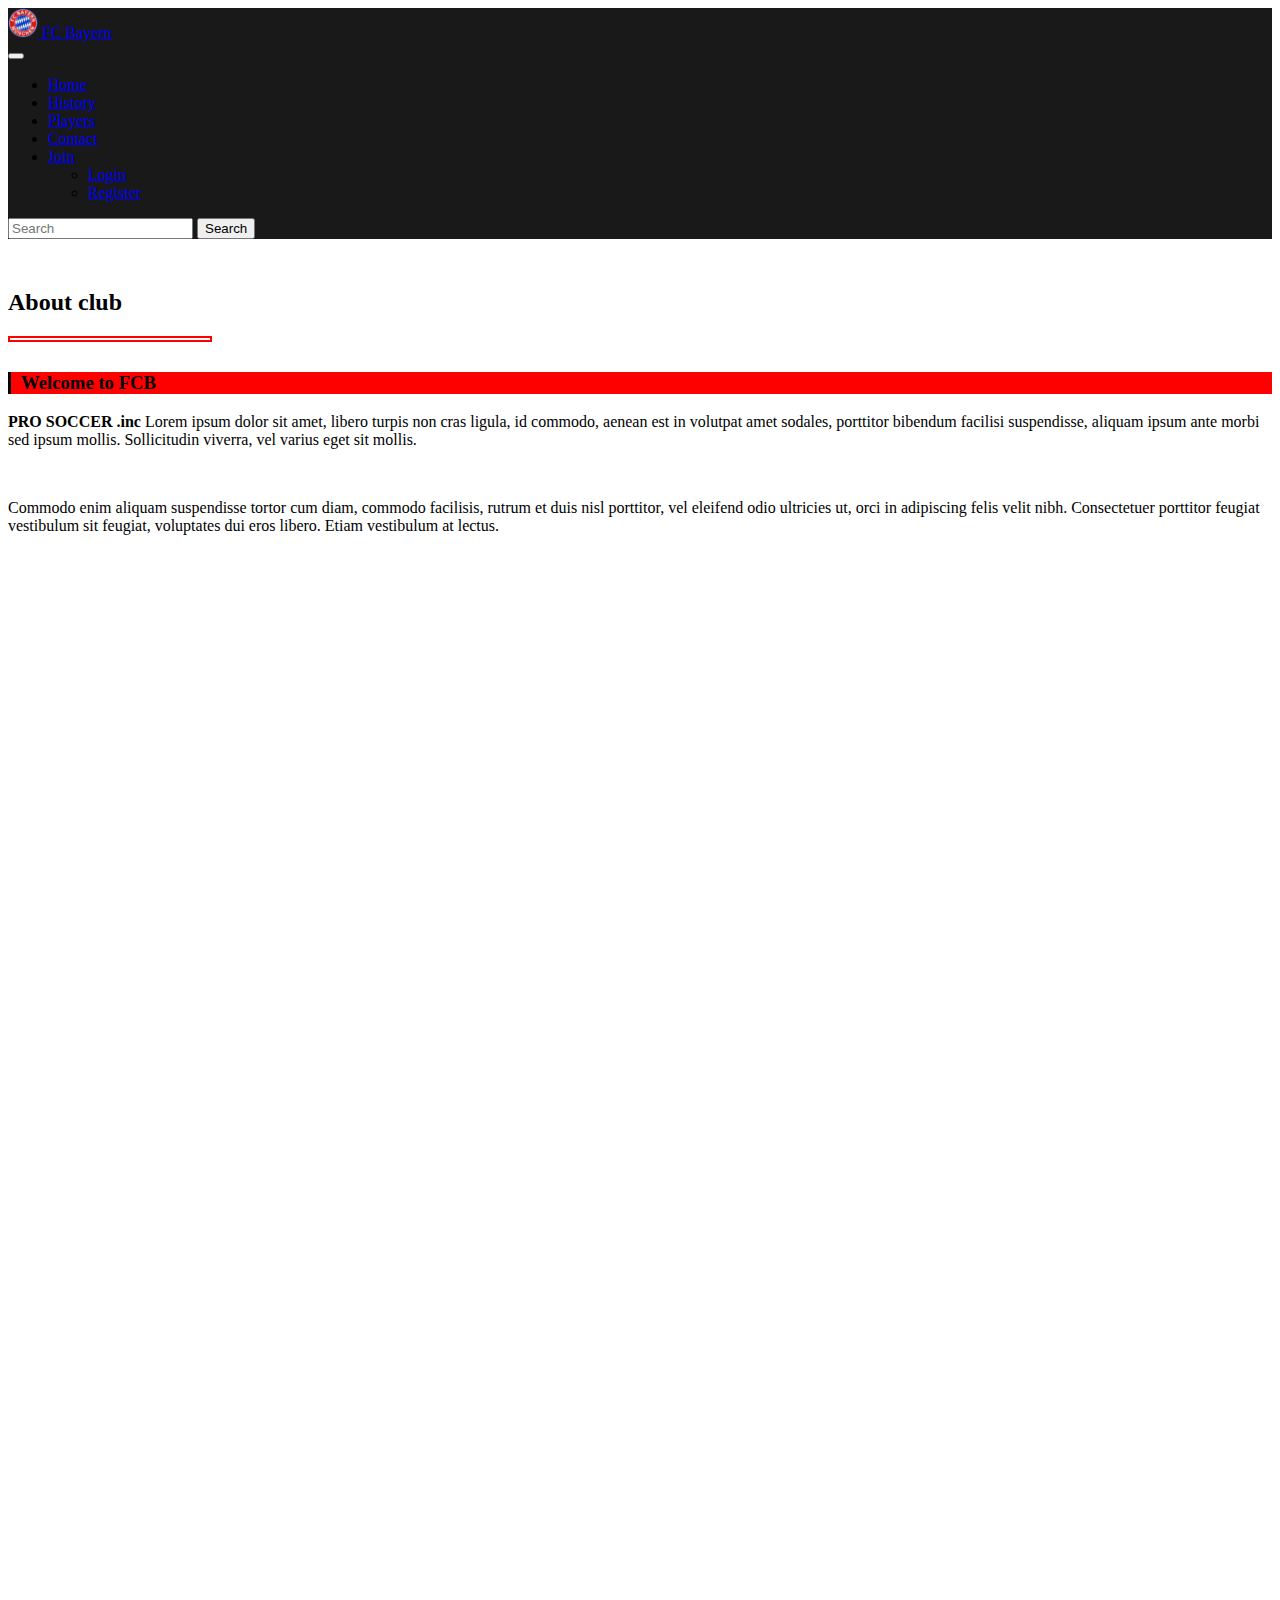
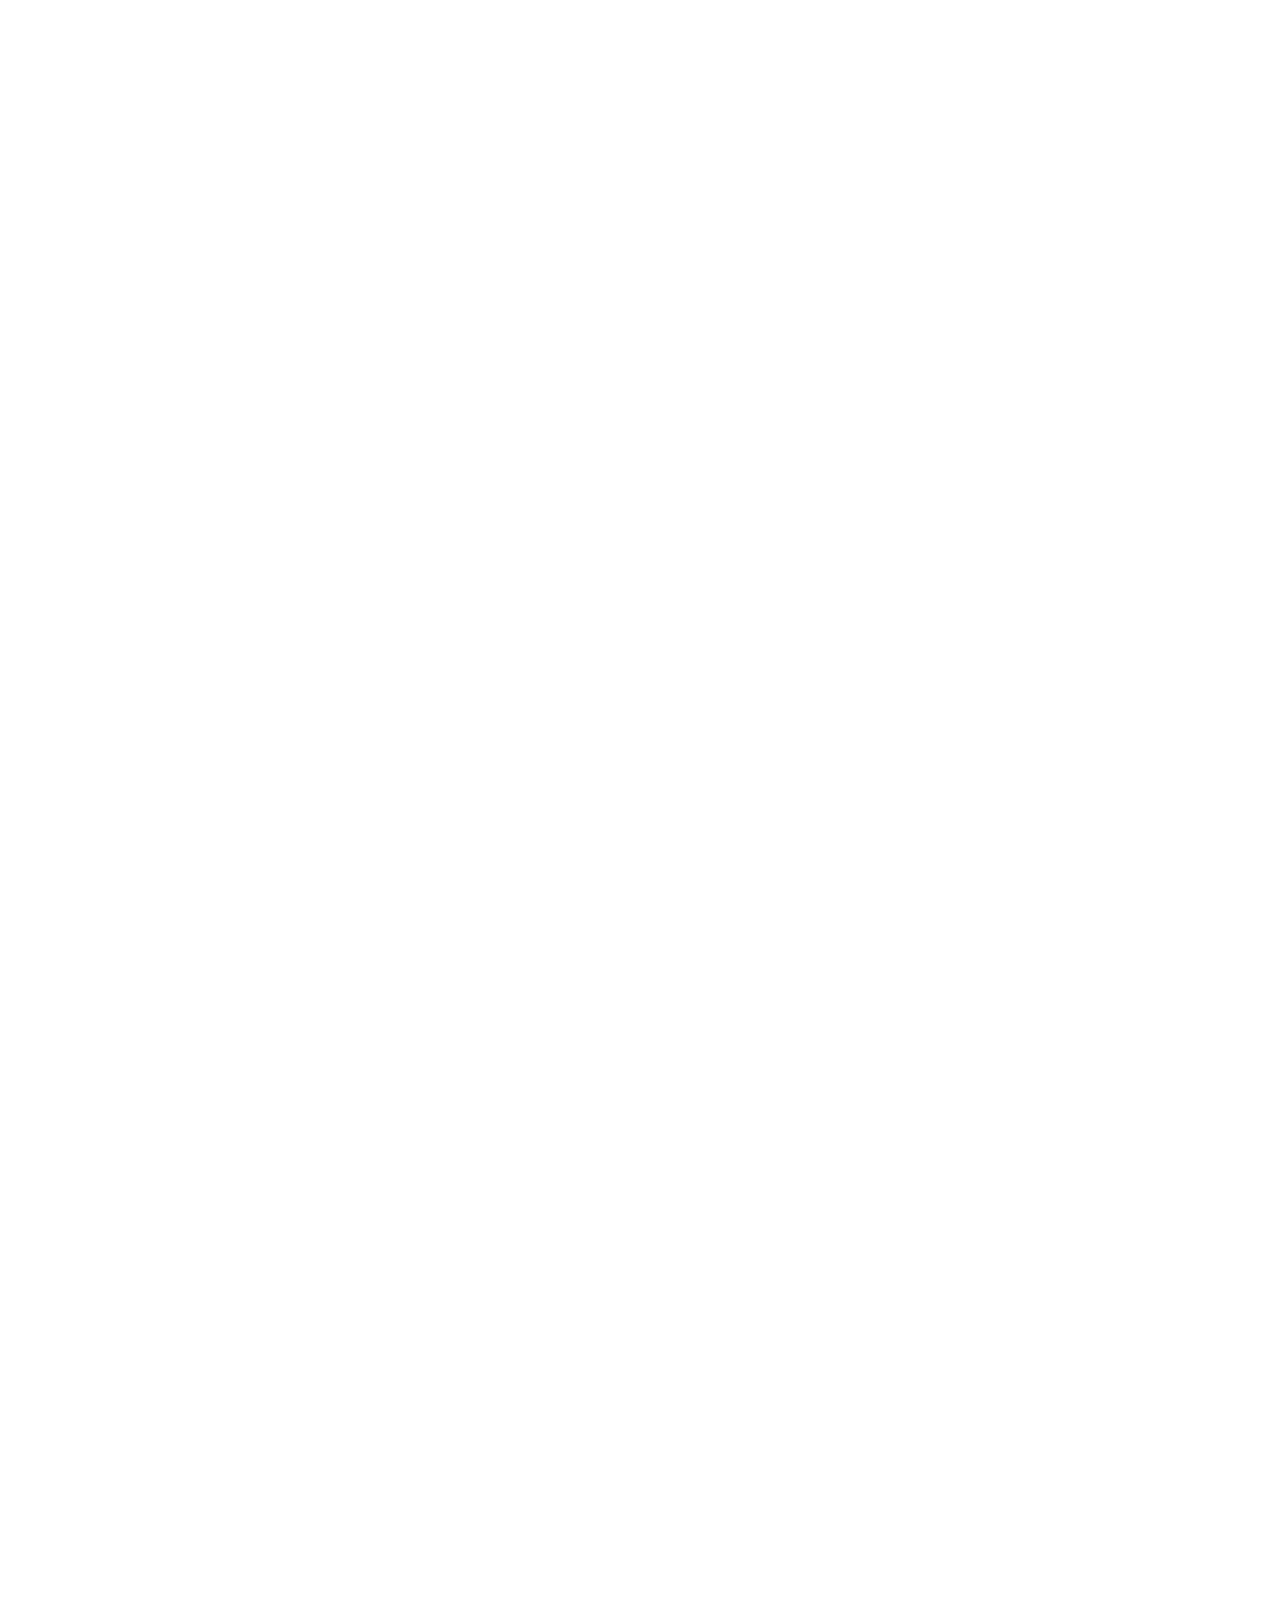
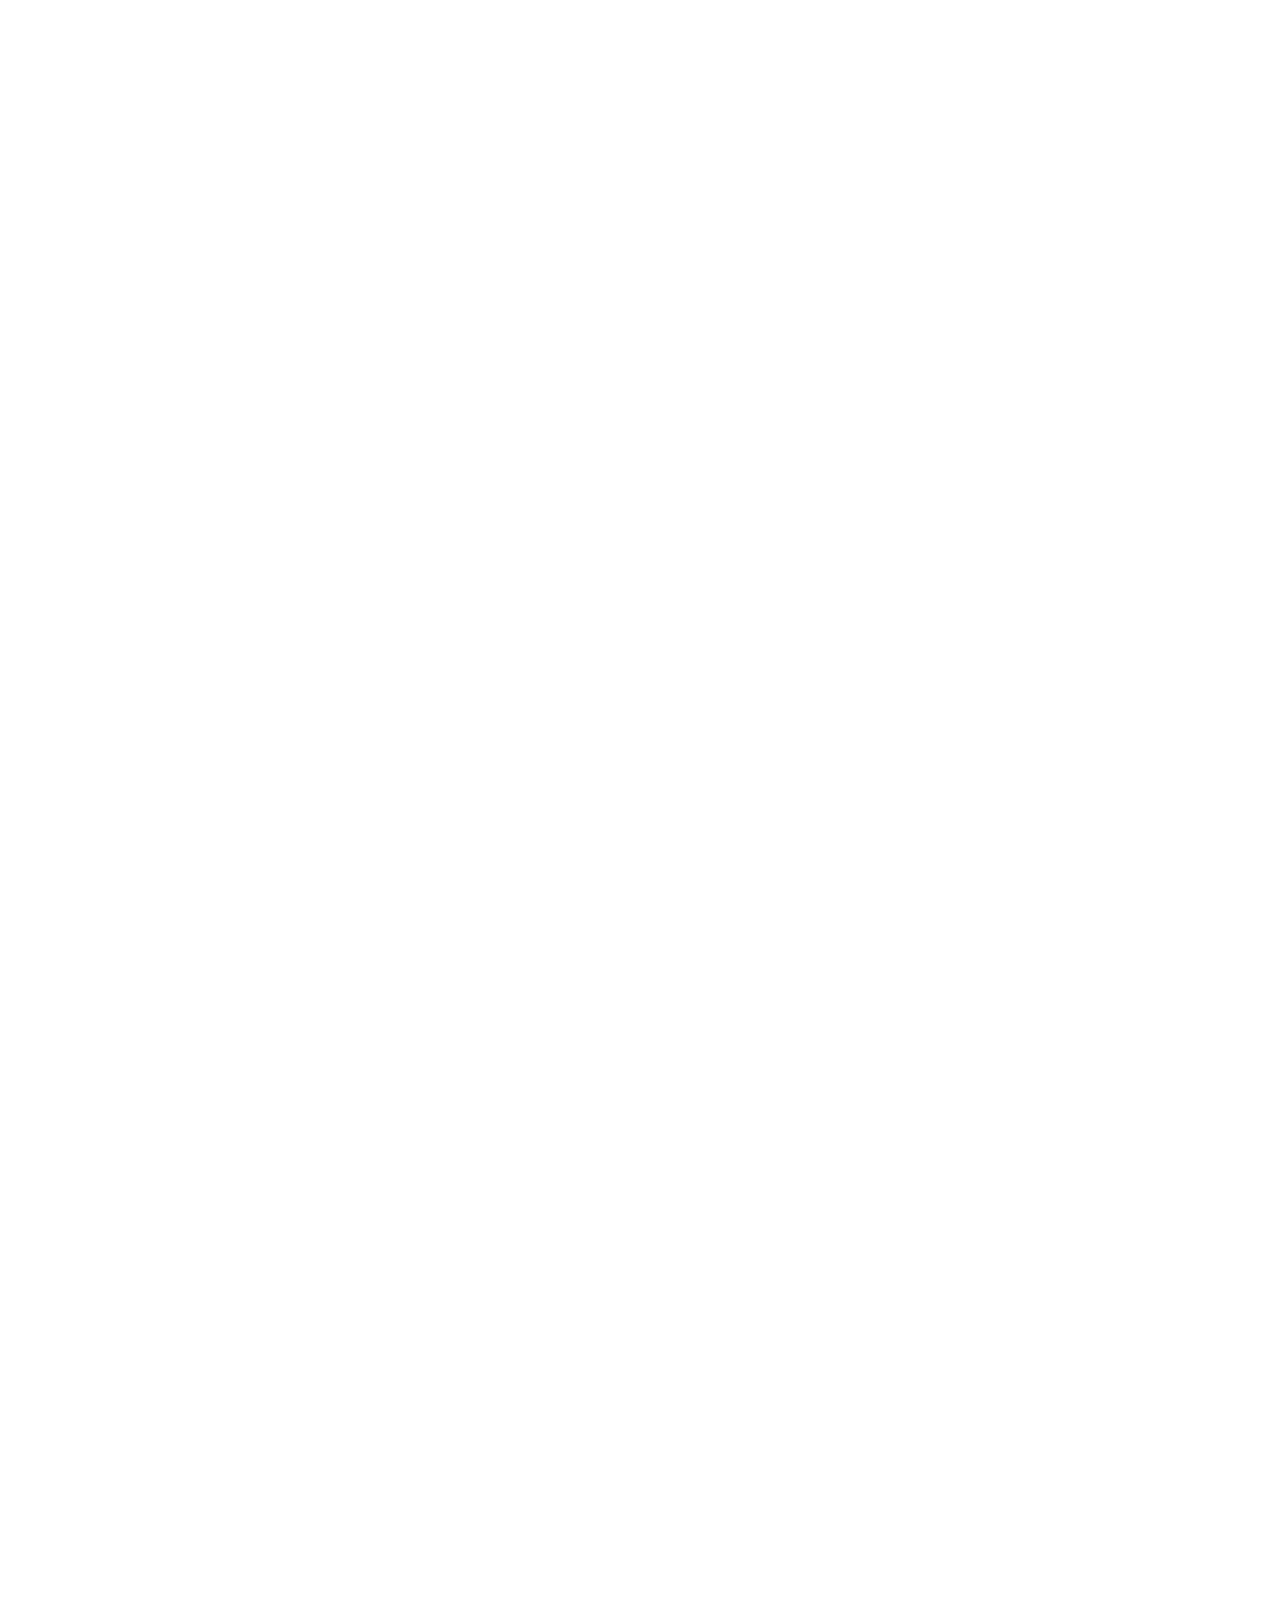
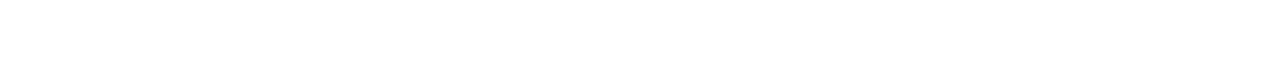
<file: history.html>
<!DOCTYPE html>
<html lang="en">
<head>
    <meta charset="UTF-8">
    <meta name="viewport" content="width=device-width, initial-scale=1.0">
    <title>FC Bayern</title>
    <link rel="icon" type="image/x-icon" href="materials/logo.png">
    <link rel="stylesheet" href="https://use.fontawesome.com/releases/v5.11.2/css/all.css">
    <script src="https://cdn.jsdelivr.net/npm/@popperjs/core@2.11.8/dist/umd/popper.min.js" integrity="sha384-I7E8VVD/ismYTF4hNIPjVp/Zjvgyol6VFvRkX/vR+Vc4jQkC+hVqc2pM8ODewa9r" crossorigin="anonymous"></script>
    <link rel="stylesheet" href="style.css">
    <script src="https://cdn.jsdelivr.net/npm/bootstrap@5.3.2/dist/js/bootstrap.min.js" integrity="sha384-BBtl+eGJRgqQAUMxJ7pMwbEyER4l1g+O15P+16Ep7Q9Q+zqX6gSbd85u4mG4QzX+" crossorigin="anonymous"></script>
    <link href="https://cdn.jsdelivr.net/npm/bootstrap@5.3.2/dist/css/bootstrap.min.css" rel="stylesheet" integrity="sha384-T3c6CoIi6uLrA9TneNEoa7RxnatzjcDSCmG1MXxSR1GAsXEV/Dwwykc2MPK8M2HN" crossorigin="anonymous">
</head>
<body>
    <nav class="navbar navbar-expand-lg navbar-dark fixed-top" style="background-color: #191919;">
        <div class="container-fluid">
            <div class="">
                <a class="navbar-brand fw-bold" href="#">
                    <img src="materials/logo.png" alt="Bootstrap" width="30" height="30">
                    FC Bayern
                </a>
            </div>
            <button class="navbar-toggler" type="button" data-bs-toggle="collapse" data-bs-target="#navbarSupportedContent" aria-controls="navbarSupportedContent" aria-expanded="false" aria-label="Toggle navigation">
                <span class="navbar-toggler-icon"></span>
            </button>
            <div class="collapse navbar-collapse" id="navbarSupportedContent">
                <ul class="navbar-nav me-auto mb-2 mb-lg-0 fw-bold text-light">
                <li class="nav-item">
                    <a class="nav-link"  href="index.html">Home</a>
                </li>
                <li class="nav-item">
                    <a class="nav-link active" aria-current="page" href="history.html">History</a>
                </li>
                <li class="nav-item">
                    <a class="nav-link" href="players.html">Players</a>
                </li>
                <li class="nav-item">
                    <a class="nav-link" href="#contact">Contact</a>
                </li>
                <li class="nav-item dropdown">
                    <a class="nav-link dropdown-toggle" href="#" role="button" data-bs-toggle="dropdown" aria-expanded="false">
                    Join
                    </a>
                    <ul class="dropdown-menu">
                    <li><a class="dropdown-item" href="login.html">Login</a></li>
                    <li><a class="dropdown-item" href="register.html">Register</a></li>
                    </ul>
                </li>
                </ul>
                <form class="d-flex" role="search">
                <input class="form-control me-2" type="search" placeholder="Search" aria-label="Search">
                <button class="btn btn-outline-light" type="submit">Search</button>
                </form>
            </div>
        </div>
    </nav>

    <div  class="fadeblock container-fluid px-0 py-4 d-flex flex-column justify-content-center align-items-center">
        <div id="title" class="col-3 d-flex justify-content-center flex-column align-items-center fadeblock" style="margin-top: 50px; margin-bottom: 30px;">
            <h2 class="fw-bold text-uppercase text-center">About club</h2>
            <div style="height: 2px; width: 200px; border: 2px solid red;"></div>
        </div>
    </div>
    <div class="row col-12 px-0 d-flex justify-content-center">
        <div class="fadeblock col-4">
            <div class="p-1" style="border-left: 3px solid black ;background-color: red;">
                <h3 class="text-uppercase fw-bold text-light" style="padding-left: 10px;">Welcome to FCB</h3>
            </div>
            <p class="text-muted">
                <strong>PRO SOCCER .inc</strong> Lorem ipsum dolor sit amet, libero turpis non cras ligula, id commodo, aenean est in volutpat amet sodales, porttitor bibendum facilisi suspendisse, aliquam ipsum ante morbi sed ipsum mollis. Sollicitudin viverra, vel varius eget sit mollis.
            </p><br>
            <p class="text-muted">
                Commodo enim aliquam suspendisse tortor cum diam, commodo facilisis, rutrum et duis nisl porttitor, vel eleifend odio ultricies ut, orci in adipiscing felis velit nibh. Consectetuer porttitor feugiat vestibulum sit feugiat, voluptates dui eros libero. Etiam vestibulum at lectus.
            </p>
        </div>
        <div id="carouselExample" class="fadeblock carousel slide col-4">
            <div class="carousel-inner">
              <div class="carousel-item active">
                <img src="materials/slide-1.jpg" class="d-block w-100" alt="...">
              </div>
              <div class="carousel-item">
                <img src="materials/slide-2.jpg" class="d-block w-100" alt="...">
              </div>
              <div class="carousel-item">
                <img src="materials/slide-3.jpg" class="d-block w-100" alt="...">
              </div>
            </div>
            <button class="carousel-control-prev" type="button" data-bs-target="#carouselExample" data-bs-slide="prev">
              <span class="carousel-control-prev-icon" aria-hidden="true"></span>
              <span class="visually-hidden">Previous</span>
            </button>
            <button class="carousel-control-next" type="button" data-bs-target="#carouselExample" data-bs-slide="next">
              <span class="carousel-control-next-icon" aria-hidden="true"></span>
              <span class="visually-hidden">Next</span>
            </button>
          </div>
    </div>

    <div class="fadeblock m-4 d-flex flex-column align-items-center justify-content-center">
        <div style="height: 1px; width: 70%; border: 3px solid red;"></div>
    </div>

    <div class="fadeblock container-fluid d-flex justify-content-center p-0 mb-4 col-12">
        <div class="row d-flex flex-row justify-content-center p-4 border border-secondary col-8">
            <div class="col-5 p-0 m-0">
                <img src="materials/history-1.jpg" class="img-fluid">
            </div>
            <div class="col-7 d-flex flex-column justify-content-center p-4">
                <h2 class="text-danger">UEFA Champions League 1990</h2>
                <p class="text-muted">
                    <strong>PRO SOCCER .inc</strong> Lorem ipsum dolor sit amet, libero turpis non cras ligula, id commodo, aenean est in volutpat amet sodales, porttitor bibendum facilisi suspendisse, aliquam ipsum ante morbi sed ipsum mollis. Sollicitudin viverra, vel varius eget sit mollis.Sollicitudin viverra, vel varius eget sit mollis.Sollicitudin viverra, vel varius eget sit mollis.Sollicitudin viverra, vel varius eget sit mollis.
                </p>
            </div>
        </div>
    </div>
    



    <footer id="contact" class="fadeblock font-small" style="background-color:#000000; width:100%;">
        <div class="container py-5">
            <div class="row text-center">
                <div class="col-md-12">
                    <div class="mb-5 flex-center">
                        <a class="fb-ic text-decoration-none mx-2" href="">
                        <i class="fab fa-facebook-f fa-lg white-text mr-md-5 mr-3 fa-2x" style="color:white;"> </i>
                        </a>
                        <a class="tw-ic text-decoration-none mx-2" href="">
                        <i class="fab fa-twitter fa-lg white-text mr-md-5 mr-3 fa-2x" style="color:white;"> </i>
                        </a>
                        <a class="gplus-ic text-decoration-none mx-2" href="">
                        <i class="fab fa-google-plus-g fa-lg white-text mr-md-5 mr-3 fa-2x" style="color:white;"> </i>
                        </a>
                        <a class="li-ic text-decoration-none mx-2" href="">
                        <i class="fab fa-linkedin-in fa-lg white-text mr-md-5 mr-3 fa-2x" style="color:white;"> </i>
                        </a>
                    </div>
                </div>
            </div>
            <div class="footer-copyright text-center" style="color:white;">© 2023 :
                <a href="index.html" style="color:white;">fcbayern.com</a>
            </div>
        </div>
    </footer>




    <script src="https://ajax.googleapis.com/ajax/libs/jquery/3.7.1/jquery.min.js"></script>
    <script src="history.js" charset="UTF-8"></script>  
</body>
</html>
</file>
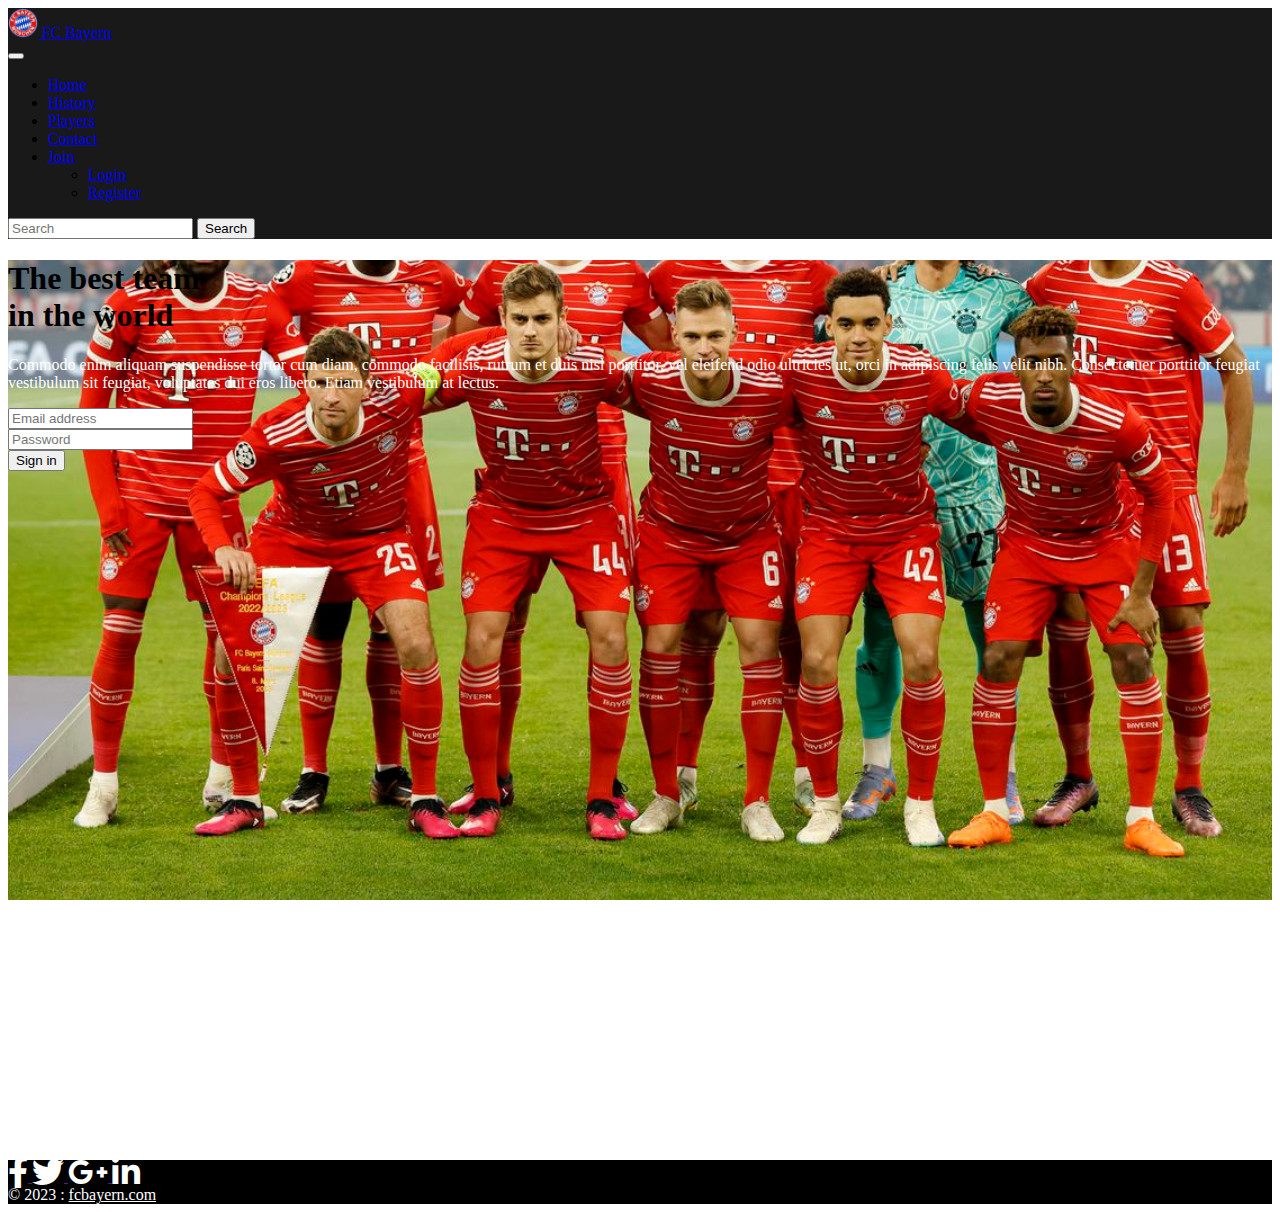
<file: login.html>
<!DOCTYPE html>
<html lang="en">
<head>
    <meta charset="UTF-8">
    <meta name="viewport" content="width=device-width, initial-scale=1.0">   
    <title>Login</title>
    <link rel="icon" type="image/x-icon" href="materials/logo.png">
    <link rel="stylesheet" href="https://use.fontawesome.com/releases/v5.11.2/css/all.css">
    <script src="https://cdn.jsdelivr.net/npm/@popperjs/core@2.11.8/dist/umd/popper.min.js" integrity="sha384-I7E8VVD/ismYTF4hNIPjVp/Zjvgyol6VFvRkX/vR+Vc4jQkC+hVqc2pM8ODewa9r" crossorigin="anonymous"></script>
    <script src="https://cdn.jsdelivr.net/npm/bootstrap@5.3.2/dist/js/bootstrap.min.js" integrity="sha384-BBtl+eGJRgqQAUMxJ7pMwbEyER4l1g+O15P+16Ep7Q9Q+zqX6gSbd85u4mG4QzX+" crossorigin="anonymous"></script>
    <link href="https://cdn.jsdelivr.net/npm/bootstrap@5.3.2/dist/css/bootstrap.min.css" rel="stylesheet" integrity="sha384-T3c6CoIi6uLrA9TneNEoa7RxnatzjcDSCmG1MXxSR1GAsXEV/Dwwykc2MPK8M2HN" crossorigin="anonymous">
</head>
<body>
    <nav class="navbar navbar-expand-lg navbar-dark fixed-top" style="background-color: #191919;">
        <div class="container-fluid">
            <div class="">
                <a class="navbar-brand fw-bold" href="#">
                    <img src="materials/logo.png" alt="Bootstrap" width="30" height="30">
                    FC Bayern
                </a>
            </div>
            <button class="navbar-toggler" type="button" data-bs-toggle="collapse" data-bs-target="#navbarSupportedContent" aria-controls="navbarSupportedContent" aria-expanded="false" aria-label="Toggle navigation">
                <span class="navbar-toggler-icon"></span>
            </button>
            <div class="collapse navbar-collapse" id="navbarSupportedContent">
                <ul class="navbar-nav me-auto mb-2 mb-lg-0 fw-bold text-light">
                <li class="nav-item">
                    <a class="nav-link active" aria-current="page" href="index.html">Home</a>
                </li>
                <li class="nav-item">
                    <a class="nav-link" href="history.html">History</a>
                </li>
                <li class="nav-item">
                    <a class="nav-link" href="players.html">Players</a>
                </li>
                <li class="nav-item">
                    <a class="nav-link" href="#contact">Contact</a>
                </li>
                <li class="nav-item dropdown">
                    <a class="nav-link dropdown-toggle" href="#" role="button" data-bs-toggle="dropdown" aria-expanded="false">
                    Join
                    </a>
                    <ul class="dropdown-menu">
                    <li><a class="dropdown-item" href="login.html">Login</a></li>
                    <li><a class="dropdown-item" href="register.html">Register</a></li>
                    </ul>
                </li>
                </ul>
                <form class="d-flex" role="search">
                <input class="form-control me-2" type="search" placeholder="Search" aria-label="Search">
                <button class="btn btn-outline-light" type="submit">Search</button>
                </form>
            </div>
        </div>
    </nav>
    <div class="px-4 py-5 px-md-5 text-center text-lg-start d-flex align-items-center" style="background: url('materials/background2.jpg'); background-repeat: no-repeat; background-attachment: fixed; background-position: center center; background-size: cover; height: 100vh;">
        <div class="container">
            <div class="row gx-lg-5 align-items-center">
                <div class="col-lg-6 mb-5 mb-lg-0 bg-danger border border-white">
                    <h1 class="my-5 display-3 fw-bold ls-tight text-black">
                    The best team </br>
                    <span class="text-black">in the world</span>
                    </h1>
                    <p style="color: rgb(255, 255, 255)">
                        Commodo enim aliquam suspendisse tortor cum diam, commodo facilisis, rutrum et duis nisl porttitor, vel eleifend odio ultricies ut, orci in adipiscing felis velit nibh. Consectetuer porttitor feugiat vestibulum sit feugiat, voluptates dui eros libero. Etiam vestibulum at lectus.
                    </p>
                </div>
            <div class="col-lg-6 mb-5 mb-lg-0">
                <div class="card">
                <div class="card-body py-5 px-md-5">
                    <form>
                    <div class="form-outline mb-4">
                        <input type="email" class="form-control" placeholder="Email address"/>
                    </div>
    
                    <div class="form-outline mb-4">
                        <input type="password" class="form-control" placeholder="Password"/>
                    </div>
                    <button type="submit" class="btn btn-danger btn-block mb-4 w-100">Sign in</button>
                    </div>
                    </form>
                </div>
                </div>
            </div>
            </div>
        </div>
    </div>

    <footer id="contact" class="fadeblock font-small" style="background-color:#000000; width:100%;">
        <div class="container py-5">
            <div class="row text-center">
                <div class="col-md-12">
                    <div class="mb-5 flex-center">
                        <a class="fb-ic text-decoration-none mx-2" href="">
                        <i class="fab fa-facebook-f fa-lg white-text mr-md-5 mr-3 fa-2x" style="color:white;"> </i>
                        </a>
                        <a class="tw-ic text-decoration-none mx-2" href="">
                        <i class="fab fa-twitter fa-lg white-text mr-md-5 mr-3 fa-2x" style="color:white;"> </i>
                        </a>
                        <a class="gplus-ic text-decoration-none mx-2" href="">
                        <i class="fab fa-google-plus-g fa-lg white-text mr-md-5 mr-3 fa-2x" style="color:white;"> </i>
                        </a>
                        <a class="li-ic text-decoration-none mx-2" href="">
                        <i class="fab fa-linkedin-in fa-lg white-text mr-md-5 mr-3 fa-2x" style="color:white;"> </i>
                        </a>
                    </div>
                </div>
            </div>
            <div class="footer-copyright text-center" style="color:white;">© 2023 :
                <a href="index.html" style="color:white;">fcbayern.com</a>
            </div>
        </div>
    </footer>

</body>
</html>
</file>
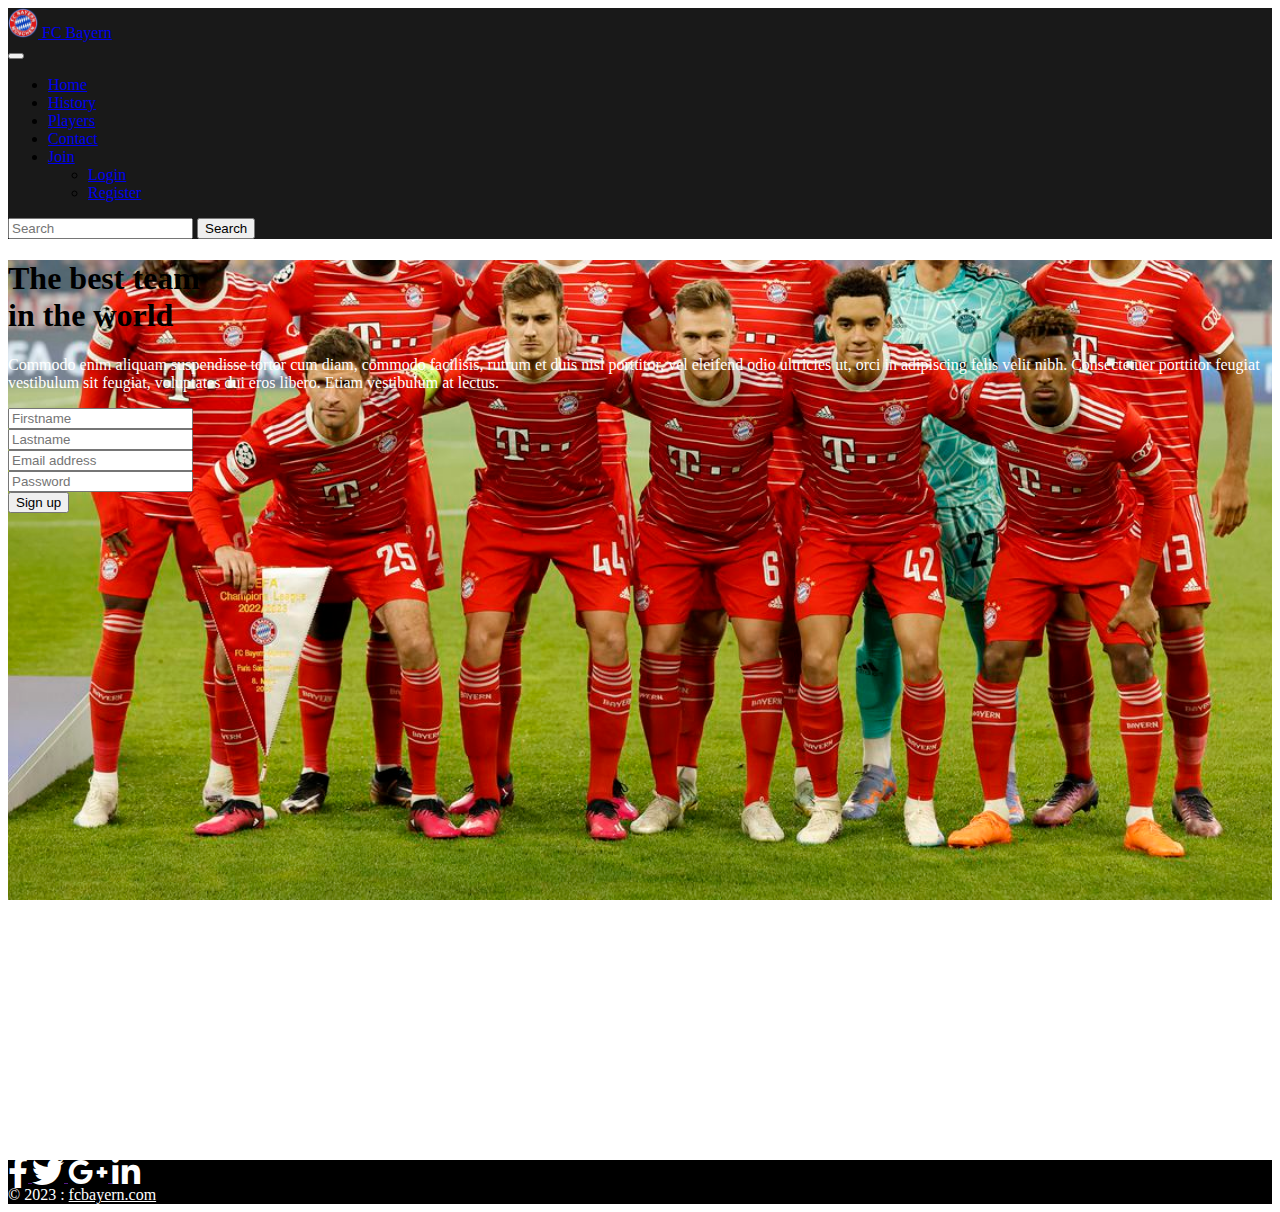
<file: register.html>
<!DOCTYPE html>
<html lang="en">
<head>
    <meta charset="UTF-8">
    <meta name="viewport" content="width=device-width, initial-scale=1.0">   
    <title>Login</title>
    <link rel="icon" type="image/x-icon" href="materials/logo.png">
    <link rel="stylesheet" href="https://use.fontawesome.com/releases/v5.11.2/css/all.css">
    <script src="https://cdn.jsdelivr.net/npm/@popperjs/core@2.11.8/dist/umd/popper.min.js" integrity="sha384-I7E8VVD/ismYTF4hNIPjVp/Zjvgyol6VFvRkX/vR+Vc4jQkC+hVqc2pM8ODewa9r" crossorigin="anonymous"></script>
    <script src="https://cdn.jsdelivr.net/npm/bootstrap@5.3.2/dist/js/bootstrap.min.js" integrity="sha384-BBtl+eGJRgqQAUMxJ7pMwbEyER4l1g+O15P+16Ep7Q9Q+zqX6gSbd85u4mG4QzX+" crossorigin="anonymous"></script>
    <link href="https://cdn.jsdelivr.net/npm/bootstrap@5.3.2/dist/css/bootstrap.min.css" rel="stylesheet" integrity="sha384-T3c6CoIi6uLrA9TneNEoa7RxnatzjcDSCmG1MXxSR1GAsXEV/Dwwykc2MPK8M2HN" crossorigin="anonymous">
</head>
<body>
    <nav class="navbar navbar-expand-lg navbar-dark fixed-top" style="background-color: #191919;">
        <div class="container-fluid">
            <div class="">
                <a class="navbar-brand fw-bold" href="#">
                    <img src="materials/logo.png" alt="Bootstrap" width="30" height="30">
                    FC Bayern
                </a>
            </div>
            <button class="navbar-toggler" type="button" data-bs-toggle="collapse" data-bs-target="#navbarSupportedContent" aria-controls="navbarSupportedContent" aria-expanded="false" aria-label="Toggle navigation">
                <span class="navbar-toggler-icon"></span>
            </button>
            <div class="collapse navbar-collapse" id="navbarSupportedContent">
                <ul class="navbar-nav me-auto mb-2 mb-lg-0 fw-bold text-light">
                <li class="nav-item">
                    <a class="nav-link active" aria-current="page" href="index.html">Home</a>
                </li>
                <li class="nav-item">
                    <a class="nav-link" href="history.html">History</a>
                </li>
                <li class="nav-item">
                    <a class="nav-link" href="players.html">Players</a>
                </li>
                <li class="nav-item">
                    <a class="nav-link" href="#contact">Contact</a>
                </li>
                <li class="nav-item dropdown">
                    <a class="nav-link dropdown-toggle" href="#" role="button" data-bs-toggle="dropdown" aria-expanded="false">
                    Join
                    </a>
                    <ul class="dropdown-menu">
                    <li><a class="dropdown-item" href="login.html">Login</a></li>
                    <li><a class="dropdown-item" href="register.html">Register</a></li>
                    </ul>
                </li>
                </ul>
                <form class="d-flex" role="search">
                <input class="form-control me-2" type="search" placeholder="Search" aria-label="Search">
                <button class="btn btn-outline-light" type="submit">Search</button>
                </form>
            </div>
        </div>
    </nav>
    <div class="px-4 py-5 px-md-5 text-center text-lg-start d-flex align-items-center" style="background: url('materials/background2.jpg'); background-repeat: no-repeat; background-attachment: fixed; background-position: center center; background-size: cover; height: 100vh;">
        <div class="container">
            <div class="row gx-lg-5 align-items-center">
                <div class="col-lg-6 mb-5 mb-lg-0 bg-danger border border-white">
                    <h1 class="my-5 display-3 fw-bold ls-tight text-black">
                    The best team </br>
                    <span class="text-black">in the world</span>
                    </h1>
                    <p style="color: rgb(255, 255, 255)">
                        Commodo enim aliquam suspendisse tortor cum diam, commodo facilisis, rutrum et duis nisl porttitor, vel eleifend odio ultricies ut, orci in adipiscing felis velit nibh. Consectetuer porttitor feugiat vestibulum sit feugiat, voluptates dui eros libero. Etiam vestibulum at lectus.
                    </p>
                </div>
            <div class="col-lg-6 mb-5 mb-lg-0">
                <div class="card">
                <div class="card-body py-5 px-md-5">
                    <form>
                        <div class="row">
                            <div class="col-md-6 mb-4">
                            <div class="form-outline">
                                <input type="text" class="form-control" placeholder="Firstname"/>
                            </div>
                            </div>
                            <div class="col-md-6 mb-4">
                            <div class="form-outline">
                                <input type="text" class="form-control" placeholder="Lastname"/>
                            </div>
                            </div>
                        </div>
                        <div class="form-outline mb-4">
                            <input type="email" class="form-control" placeholder="Email address"/>
                        </div>
        
                        <div class="form-outline mb-4">
                            <input type="password" class="form-control" placeholder="Password"/>
                        </div>
                        <button type="submit" class="btn btn-danger btn-block mb-4 w-100">Sign up</button>
                        </div>
                        </form>
                </div>
                </div>
            </div>
            </div>
        </div>
    </div>

    <footer id="contact" class="fadeblock font-small" style="background-color:#000000; width:100%;">
        <div class="container py-5">
            <div class="row text-center">
                <div class="col-md-12">
                    <div class="mb-5 flex-center">
                        <a class="fb-ic text-decoration-none mx-2" href="">
                        <i class="fab fa-facebook-f fa-lg white-text mr-md-5 mr-3 fa-2x" style="color:white;"> </i>
                        </a>
                        <a class="tw-ic text-decoration-none mx-2" href="">
                        <i class="fab fa-twitter fa-lg white-text mr-md-5 mr-3 fa-2x" style="color:white;"> </i>
                        </a>
                        <a class="gplus-ic text-decoration-none mx-2" href="">
                        <i class="fab fa-google-plus-g fa-lg white-text mr-md-5 mr-3 fa-2x" style="color:white;"> </i>
                        </a>
                        <a class="li-ic text-decoration-none mx-2" href="">
                        <i class="fab fa-linkedin-in fa-lg white-text mr-md-5 mr-3 fa-2x" style="color:white;"> </i>
                        </a>
                    </div>
                </div>
            </div>
            <div class="footer-copyright text-center" style="color:white;">© 2023 :
                <a href="index.html" style="color:white;">fcbayern.com</a>
            </div>
        </div>
    </footer>

</body>
</html>
</file>
<file: style.css>
.btn.active {
    background-color: red !important;
    color: white !important;
}

#tableContainer {
    flex-grow: 1;
}

#nextTable {
    flex-grow: 1;
    flex-basis: 0;
}

.fadeblock{
    opacity: 0;
}

.fadeblock.show{
    opacity: 1;
    transition: all 1.5s;
}
</file>
